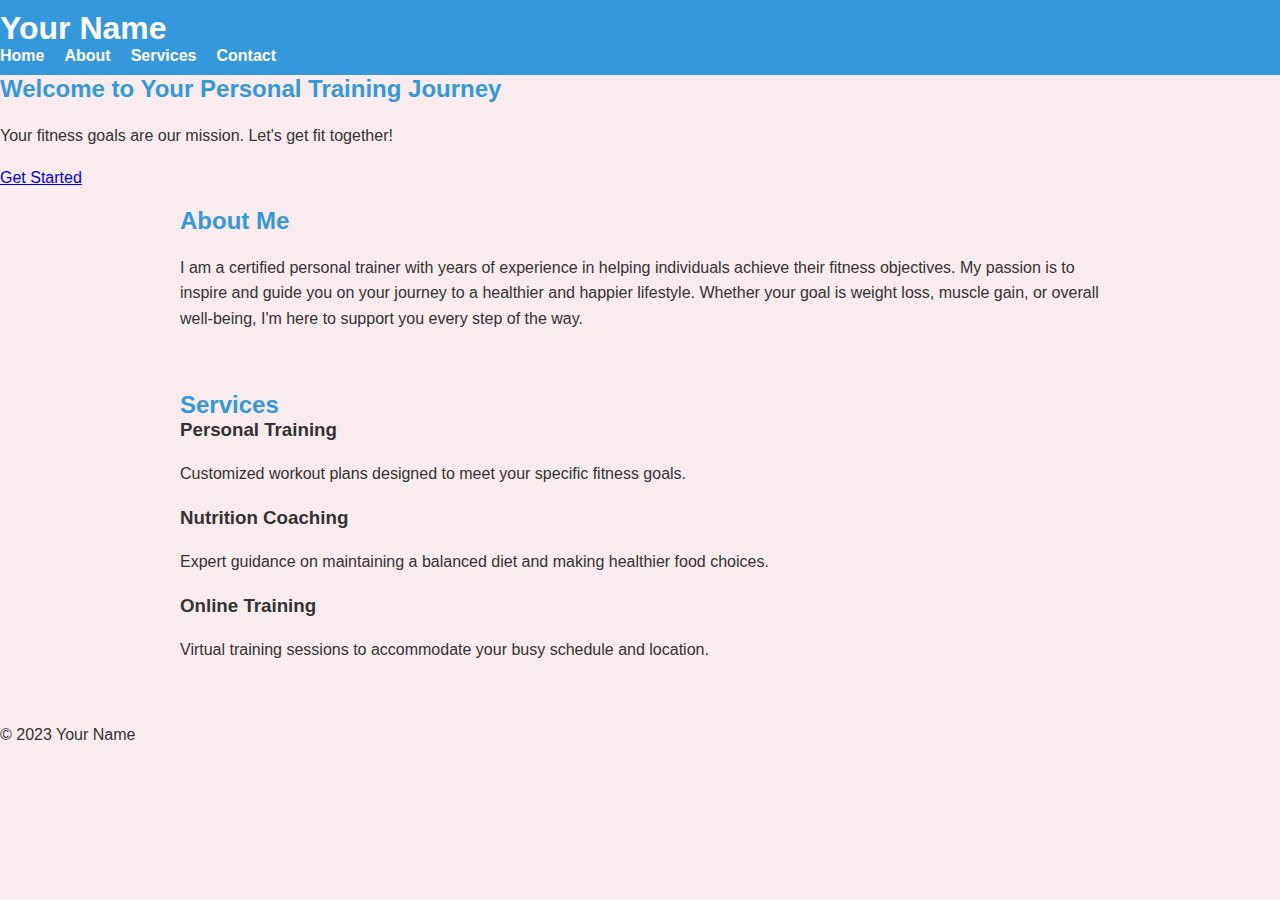
<file: index.html>
<!DOCTYPE html>
<html lang="en">
<head>
    <meta charset="UTF-8">
    <meta name="viewport" content="width=device-width, initial-scale=1.0">
    <title>Personal Trainer</title>
    <link rel="stylesheet" href="styles.css">
</head>
<body>
    <header>
        <h1>Your Name</h1>
        <nav>
            <ul>
                <li><a href="index.html">Home</a></li>
                <li><a href="about.html">About</a></li>
                <li><a href="services.html">Services</a></li>
                <li><a href="contact.html">Contact</a></li>
            </ul>
        </nav>
    </header>
    <section id="hero">
        <h2>Welcome to Your Personal Training Journey</h2>
        <p>Your fitness goals are our mission. Let's get fit together!</p>
        <a class="cta-button" href="contact.html">Get Started</a>
    </section>
    <section id="about">
        <div class="container">
            <h2>About Me</h2>
            <p>I am a certified personal trainer with years of experience in helping individuals achieve their fitness objectives. My passion is to inspire and guide you on your journey to a healthier and happier lifestyle. Whether your goal is weight loss, muscle gain, or overall well-being, I'm here to support you every step of the way.</p>
        </div>
    </section>
    <section id="services">
        <div class="container">
            <h2>Services</h2>
            <div class="service">
                <h3>Personal Training</h3>
                <p>Customized workout plans designed to meet your specific fitness goals.</p>
            </div>
            <div class="service">
                <h3>Nutrition Coaching</h3>
                <p>Expert guidance on maintaining a balanced diet and making healthier food choices.</p>
            </div>
            <div class="service">
                <h3>Online Training</h3>
                <p>Virtual training sessions to accommodate your busy schedule and location.</p>
            </div>
        </div>
    </section>
    <footer>
        <p>&copy; 2023 Your Name</p>
    </footer>
    <script src="script.js"></script>
</body>
</html>
</file>
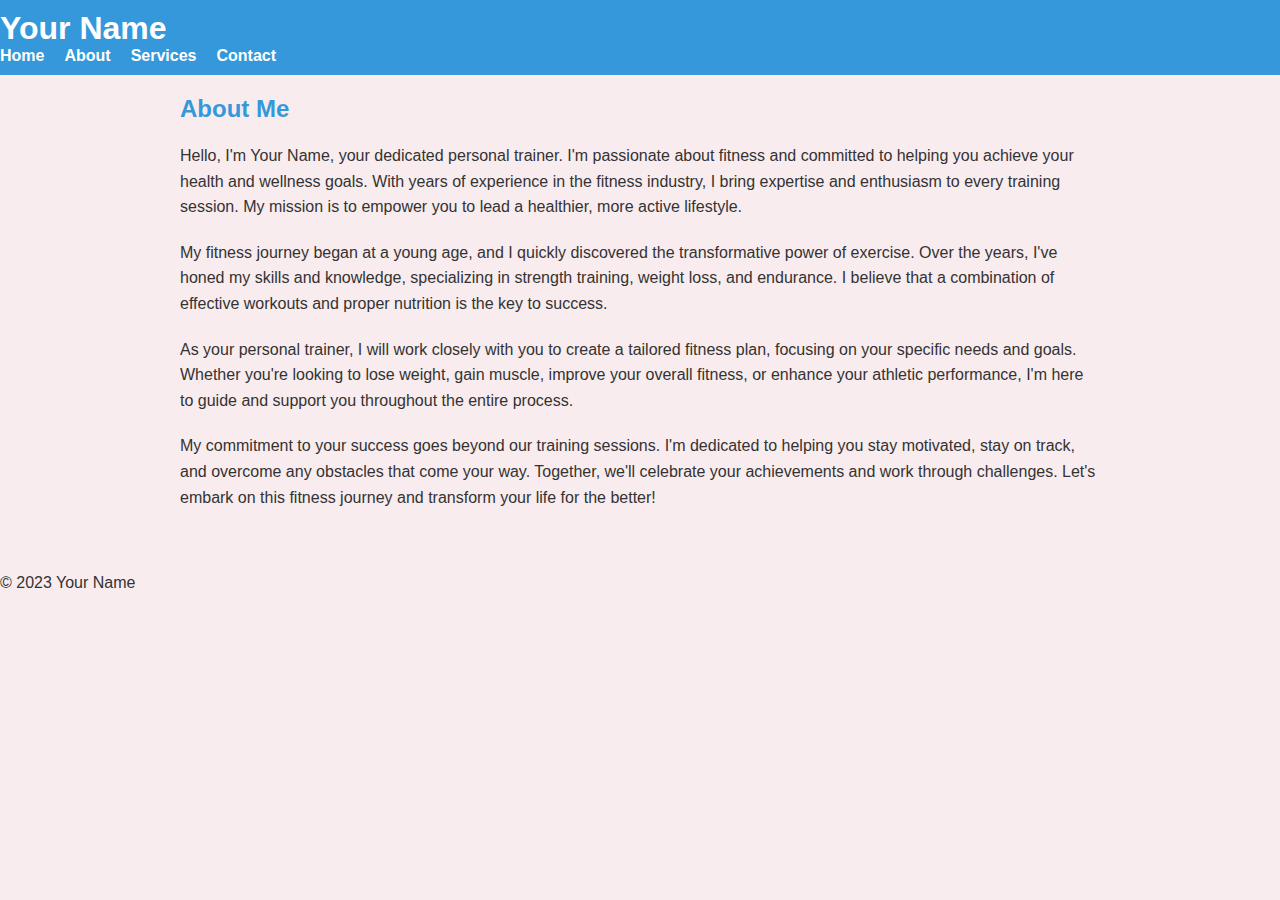
<file: about.html>
<!DOCTYPE html>
<html lang="en">
<head>
    <meta charset="UTF-8">
    <meta name="viewport" content="width=device-width, initial-scale=1.0">
    <title>About - Personal Trainer</title>
    <link rel="stylesheet" href="styles.css">
</head>
<body>
    <header>
        <h1>Your Name</h1>
        <nav>
            <ul>
                <li><a href="index.html">Home</a></li>
                <li><a href="about.html">About</a></li>
                <li><a href="services.html">Services</a></li>
                <li><a href="contact.html">Contact</a></li>
            </ul>
        </nav>
    </header>
    <section id="about">
        <div class="container">
            <h2>About Me</h2>
            <p>Hello, I'm Your Name, your dedicated personal trainer. I'm passionate about fitness and committed to helping you achieve your health and wellness goals. With years of experience in the fitness industry, I bring expertise and enthusiasm to every training session. My mission is to empower you to lead a healthier, more active lifestyle.</p>
            <p>My fitness journey began at a young age, and I quickly discovered the transformative power of exercise. Over the years, I've honed my skills and knowledge, specializing in strength training, weight loss, and endurance. I believe that a combination of effective workouts and proper nutrition is the key to success.</p>
            <p>As your personal trainer, I will work closely with you to create a tailored fitness plan, focusing on your specific needs and goals. Whether you're looking to lose weight, gain muscle, improve your overall fitness, or enhance your athletic performance, I'm here to guide and support you throughout the entire process.</p>
            <p>My commitment to your success goes beyond our training sessions. I'm dedicated to helping you stay motivated, stay on track, and overcome any obstacles that come your way. Together, we'll celebrate your achievements and work through challenges. Let's embark on this fitness journey and transform your life for the better!</p>
        </div>
    </section>
    <footer>
        <p>&copy; 2023 Your Name</p>
    </footer>
    <script src="script.js"></script>
</body>
</html>
</file>
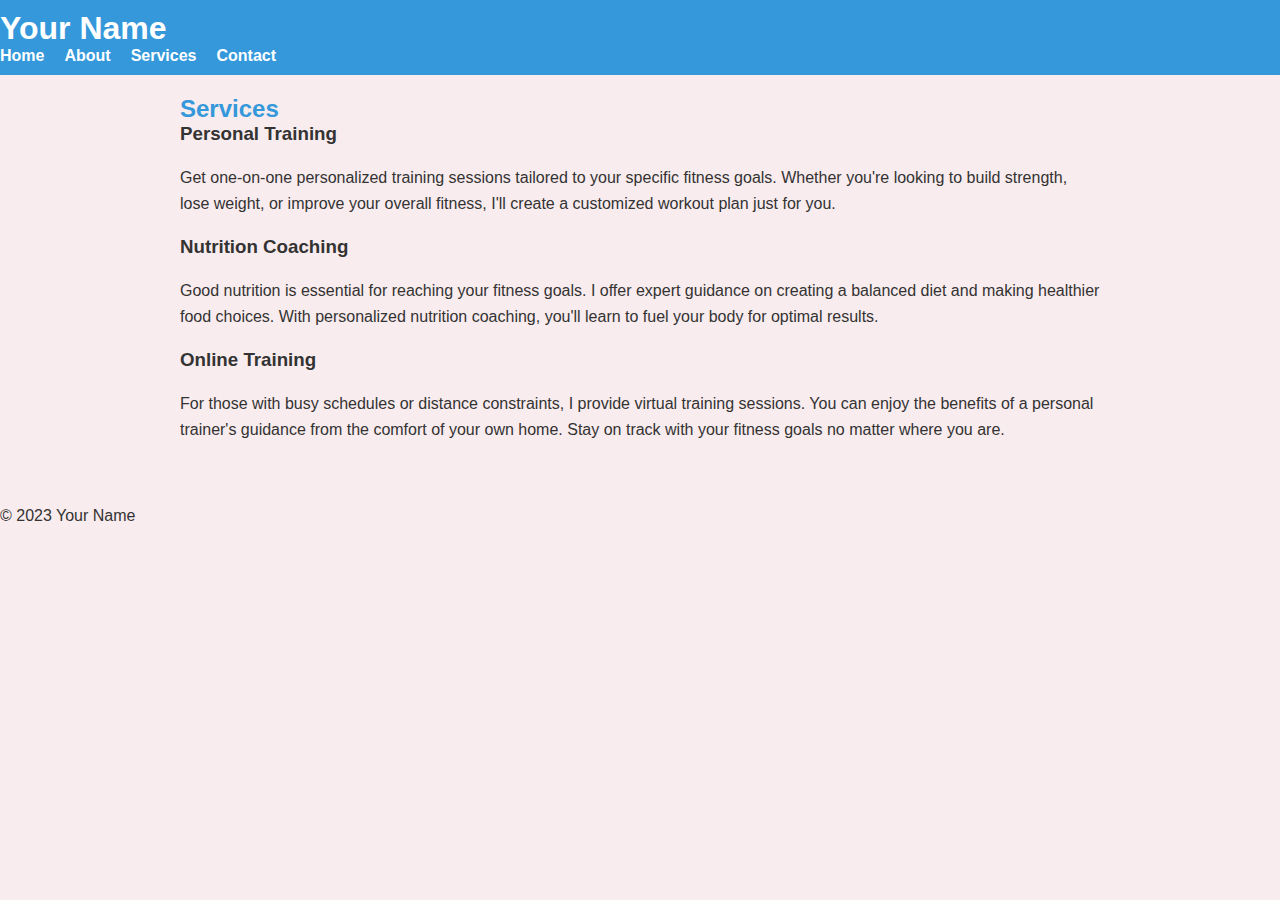
<file: services.html>
<!DOCTYPE html>
<html lang="en">
<head>
    <meta charset="UTF-8">
    <meta name="viewport" content="width=device-width, initial-scale=1.0">
    <title>Services - Personal Trainer</title>
    <link rel="stylesheet" href="styles.css">
</head>
<body>
    <header>
        <h1>Your Name</h1>
        <nav>
            <ul>
                <li><a href="index.html">Home</a></li>
                <li><a href="about.html">About</a></li>
                <li><a href="services.html">Services</a></li>
                <li><a href="contact.html">Contact</a></li>
            </ul>
        </nav>
    </header>
    <section id="services">
        <div class="container">
            <h2>Services</h2>
            <div class="service">
                <h3>Personal Training</h3>
                <p>Get one-on-one personalized training sessions tailored to your specific fitness goals. Whether you're looking to build strength, lose weight, or improve your overall fitness, I'll create a customized workout plan just for you.</p>
            </div>
            <div class="service">
                <h3>Nutrition Coaching</h3>
                <p>Good nutrition is essential for reaching your fitness goals. I offer expert guidance on creating a balanced diet and making healthier food choices. With personalized nutrition coaching, you'll learn to fuel your body for optimal results.</p>
            </div>
            <div class="service">
                <h3>Online Training</h3>
                <p>For those with busy schedules or distance constraints, I provide virtual training sessions. You can enjoy the benefits of a personal trainer's guidance from the comfort of your own home. Stay on track with your fitness goals no matter where you are.</p>
            </div>
        </div>
    </section>
    <footer>
        <p>&copy; 2023 Your Name</p>
    </footer>
    <script src="script.js"></script>
</body>
</html>
</file>
<file: styles.css>
* {
    margin: 0;
    padding: 0;
    box-sizing: border-box;
}

body {
    font-family: Arial, sans-serif;
    background-color: #f9ecee; 
    color: #333;
    margin: 0;
    padding: 0;
}

header {
    background-color: #3498db; 
    color: #fff;
    padding: 10px 0;
}

nav ul {
    list-style: none;
    display: flex;
    margin: 0;
    padding: 0;
}

nav li {
    margin-right: 20px;
}

nav a {
    text-decoration: none;
    color: #fff;
    font-weight: bold;
}

.container {
    max-width: 960px;
    margin: 0 auto;
    padding: 20px;
}

h2 {
    font-size: 24px;
    color: #3498db; 
}

p {
    font-size: 16px;
    line-height: 1.6;
    margin: 20px 0;
}
</file>
